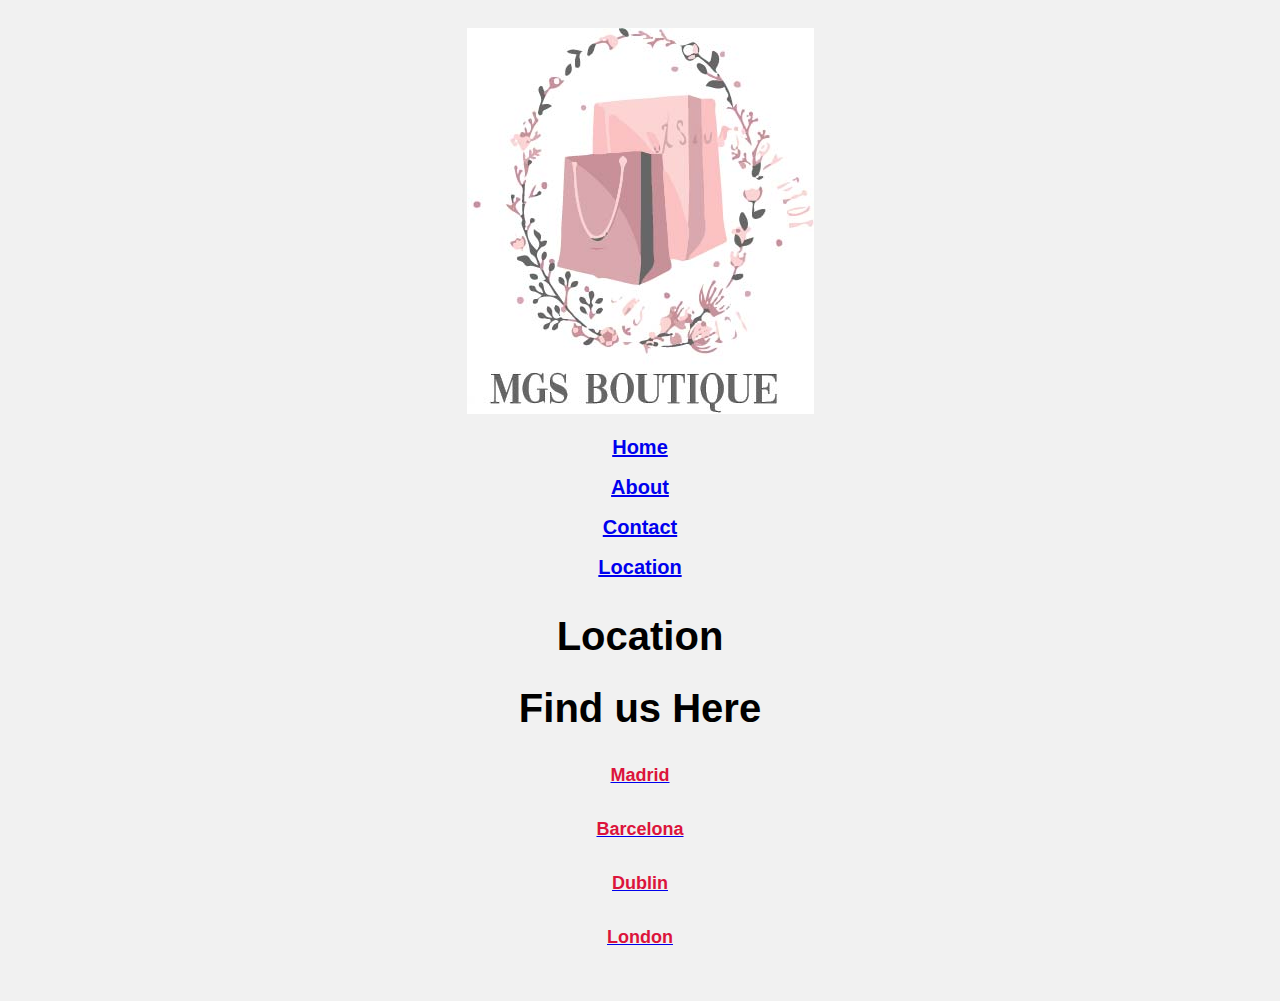
<file: location/index.html>
<!DOCTYPE html>

<html lang="en">

	<head>
		<title>Location</title>
		<link rel="stylesheet" href="../style/style.css"/>
		<meta name="viewport" content="width=device-width, initial-scale=1">
		<meta charset="UTF-8"><script src="C:\Users\buyic\Desktop\proyecto final\script.js"></script>

	</head>
	<body>
	
		
		<div id="header">
			<div id="header1"><img src="../images/mgs.jpg" alt="Logo"></div>
			<div id="header2">
				<div class="link"><a href="../">Home</a></div>
				<div class="link"><a href="../">About</a></div>
				<div class="link"><a href="../">Contact</a></div>
				<div class="link"><a href="../">Location</a></div>
			</div>
		</div>
		<div id="main">
			<div id="sidebar">
				<h1>Location</h1>
			</div>
			<div id="content">
				<h1>Find us Here</h1>
				
				

				<div class="container" id="hi">
	
	
        <div class="row">
            <div class="col-sm-6 col-md-4"id="sol">
                <a class="lightbox" href="../images/Madrid.jfif">
                    <p id= "u"> Madrid</p>
					

                </a>
            </div>
            <div class="col-sm-6 col-md-4"id="sol">
                <a class="lightbox" href="../images/Barcelona.jfif">
                      <p id= "u">Barcelona</p>
					
                </a>
            </div>
            <div class="col-sm-12 col-md-4">
                <a class="lightbox" href="../images/dublin.jfif">
				<p id= "u">Dublin</p>
                   
                </a>
            </div>
            <div class="col-sm-6 col-md-4">
                <a class="lightbox" href="../images/London.jfif">
				<p id= "u">London</p>
                    
                </a>
            </div>
			</div>
			
	  
	  

	 </body>
	
		
	 </html>
</file>
<file: style/style.css>
body {
  background-color: #f1f1f1;
  padding: 20px;
  font-family: helvetica;
}

.container.gallery-container {
    background-color: #fff;
    color: #35373a;
    min-height: 100vh;
    border-radius: 20px;
    box-shadow: 0 8px 15px rgba(0, 0, 0, 0.06);
	text-align:center;
}

.gallery-container h1 {
    text-align: center;
    margin-top: 70px;
    font-family: 'Droid Sans', helvetica;
    font-weight: bold;
}

.gallery-container p.page-description {
    text-align: center;
    max-width: 800px;
    margin: 25px auto;
    color: black;
    font-size: 20px;
	font-family:helvetica;
	font-weight:bold;
}

.tz-gallery {
    padding: 40px;
}

.tz-gallery .lightbox img {
    width: 100%;
    margin-bottom: 30px;
    transition: 0.2s ease-in-out;
    box-shadow: 0 2px 3px rgba(0,0,0,0.2);
}


.tz-gallery .lightbox img:hover {
    transform: scale(1.05);
    box-shadow: 0 8px 15px rgba(0,0,0,0.3);
}

.tz-gallery img {
    border-radius: 4px;
}

.baguetteBox-button {
    background-color: transparent !important;
}


@media(max-width: 768px) {
    body {
        padding: 0;
    }

.container.gallery-container {
        border-radius: 0;
		
    }
}
#header1{
	text-align:center;
	line-height:2;
	font-family:helvetica;
	font-size:20px;
	font-weight:bold;
}
#text{
	font-size:12px;
	font-weight:thin;
	line-height:1;
	}
	
#sidebar{
	text-align:center;
	font-family:helvetica;
	font-size:20px;
	font-weight:bold;
}
#content{
	text-align:center;
	font-family:helvetica;
	font-size:20px;
	font-weight:bold;
}

.tz-gallery {
  border: 1px solid #ddd;
  border-radius: 4px;
  padding: 5px;
  width: 150px;
  text-align:center;
}

.tz-gallery:hover {
  box-shadow: 0 0 2px 1px rgba(0, 140, 186, 0.5);
  
}

#header2{
	text-align:center;
	line-height:2;
	font-family:helvetica;
	font-size:20px;
	font-weight:bold;
	
}

#hi{
	font-size:12px;
	font-weight:thin;
	line-height:1;
	text-align:center;
	}
#footer{
	text-align:center;
}

#u{
	text-align:center;
	line-height:2;
	font-family:helvetica;
	font-size:18px;
	font-weight:bold;
	color:#DC143C;
	}
	
.ui{
	text-align:center;
	background-color: pink; 
    color: black;
    font-size: 10px;
	 padding: 6px;
	 -webkit-transition-duration: 0.4s; 
    transition-duration: 0.4s;
	
}	
.ui:hover {
    background-color: #ff0080; 
    color: black;
	opacity: 0.80;
  -moz-opacity: .80;
  filter:alpha (opacity=50);
}


 
	 
	 
#tz-gallery:hover{
  opacity: 0.50;
  -moz-opacity: .50;
  filter:alpha (opacity=50);
}
</file>
